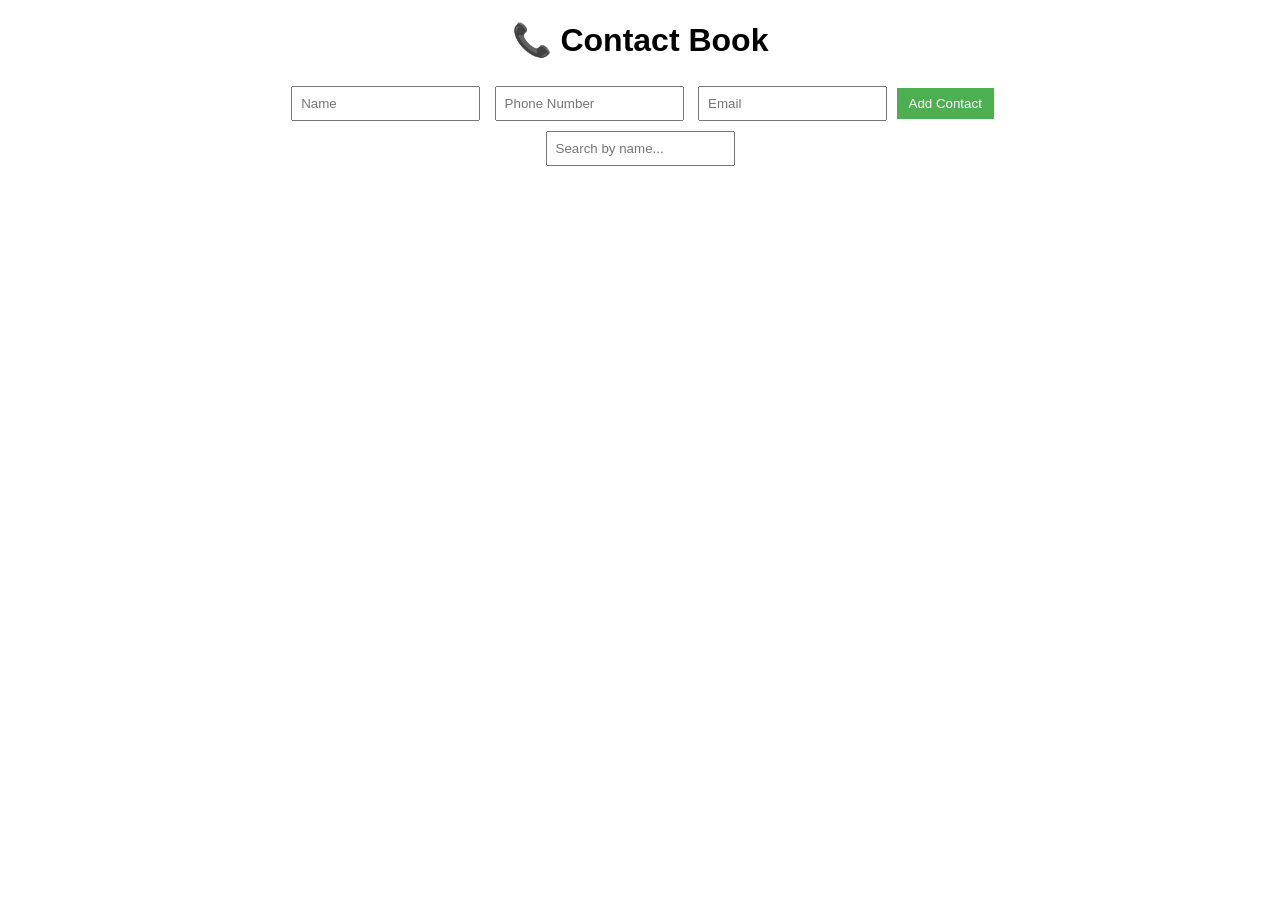
<file: contact-book/index.html>
<!DOCTYPE html>
<html>
<head>
    <meta charset="UTF-8">
    <title>Simple Contact Book</title>
    <link rel="stylesheet" href="style.css">
</head>
<body>

    <h1>📞 Contact Book</h1>

    <!-- Add Contact Form -->
    <div class="form">
        <input type="text" id="name" placeholder="Name">
        <input type="text" id="phone" placeholder="Phone Number">
        <input type="email" id="email" placeholder="Email">
        <button onclick="addContact()">Add Contact</button>
    </div>

    <!-- Search -->
    <input type="text" id="search" placeholder="Search by name..." onkeyup="searchContact()">

    <!-- Contact List -->
    <div id="contactList"></div>

    <script src="script.js"></script>
</body>
</html>
</file>
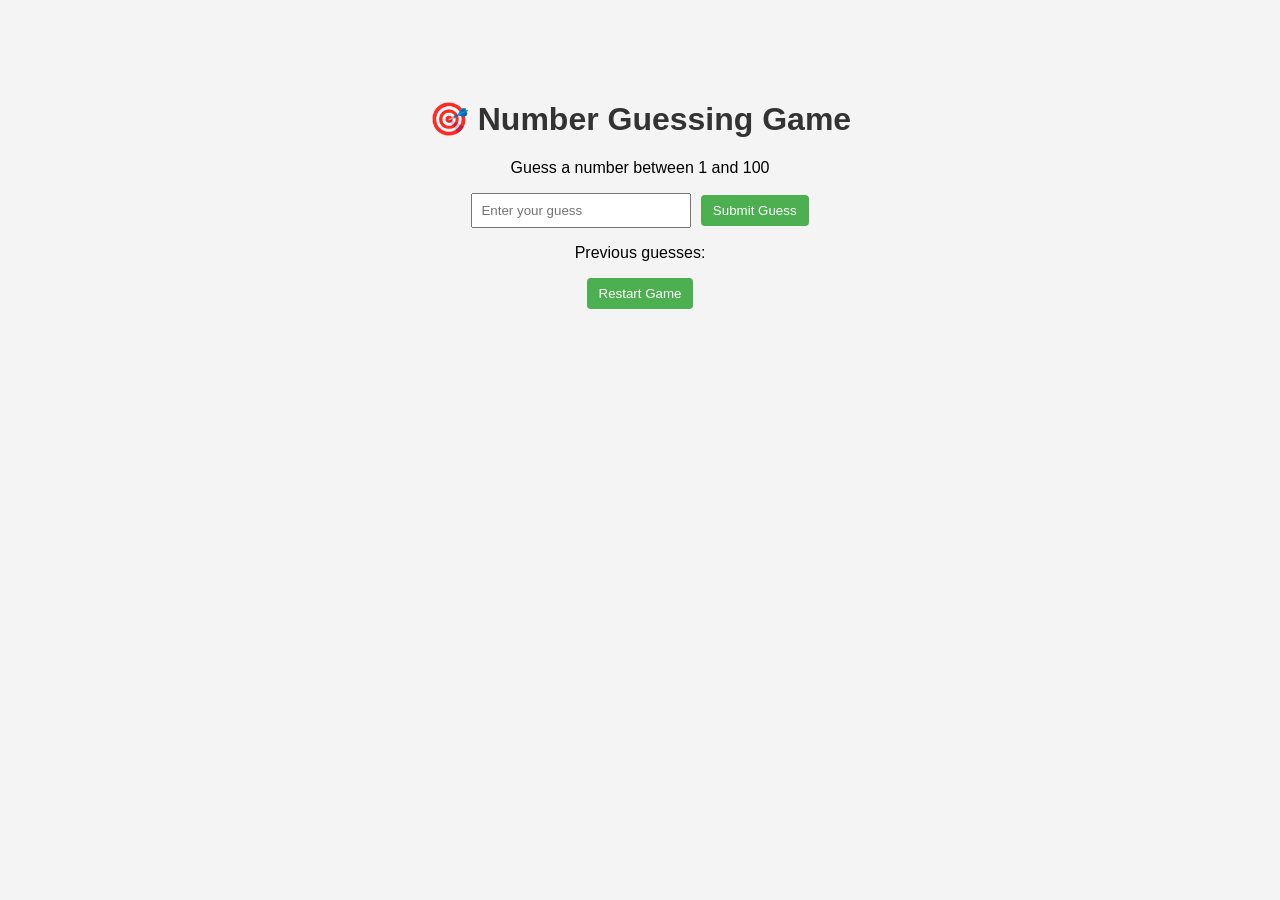
<file: number-guessing-game/index.html>
<!DOCTYPE html>
<html>
<head>
    <meta charset="UTF-8">
    <title>Number Guessing Game</title>
    <link rel="stylesheet" href="style.css">
</head>
<body>

    <h1>🎯 Number Guessing Game</h1>

    <p>Guess a number between 1 and 100</p>

    <!-- Input Field -->
    <input type="number" id="guessInput" placeholder="Enter your guess">

    <!-- Button -->
    <button onclick="checkGuess()">Submit Guess</button>

    <!-- Message Display -->
    <p id="message"></p>

    <!-- Attempts Display -->
    <p id="attempts"></p>
    <p>Previous guesses: <span id="history"></span></p>
<button onclick="restartGame()">Restart Game</button>

    <script src="script.js"></script>

</body>
</html>
</file>
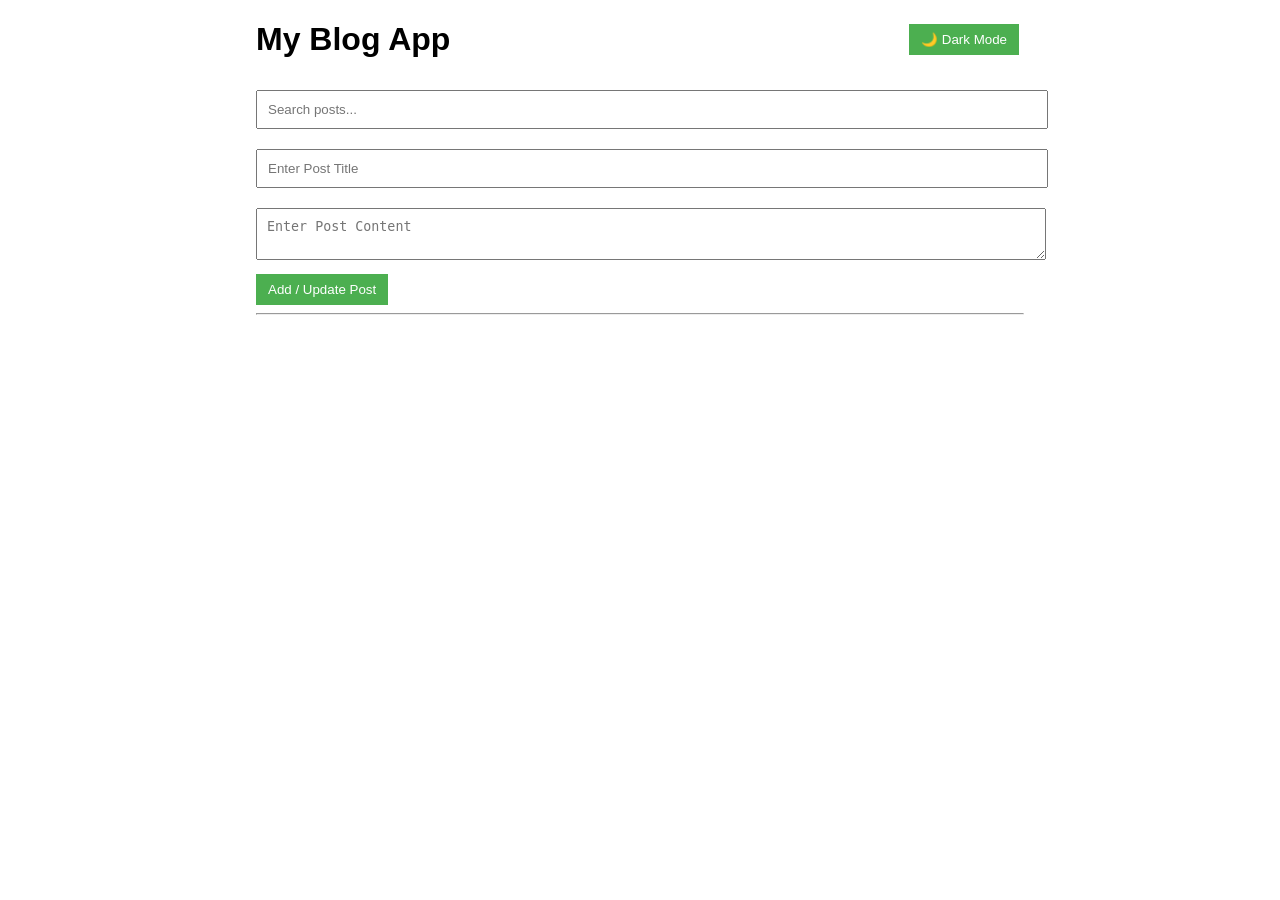
<file: simple-blog-app/index.html>
<!DOCTYPE html>
<html>
<head>
    <title>Advanced Blog App</title>
    <link rel="stylesheet" href="style.css">
</head>
<body>

    <div class="header">
        <h1>My Blog App</h1>
        <button onclick="toggleDarkMode()">🌙 Dark Mode</button>
    </div>

    <!-- Search -->
    <input type="text" id="search" placeholder="Search posts..." onkeyup="searchPosts()">

    <!-- Create Post -->
    <div class="form-container">
        <input type="text" id="title" placeholder="Enter Post Title">
        <textarea id="content" placeholder="Enter Post Content"></textarea>
        <button onclick="addPost()">Add / Update Post</button>
    </div>

    <hr>

    <div id="posts"></div>

    <script src="script.js"></script>
</body>
</html>
</file>
<file: contact-book/style.css>
body {
    font-family: Arial;
    width: 60%;
    margin: auto;
    text-align: center;
}

input {
    padding: 8px;
    margin: 5px;
}

button {
    padding: 8px 12px;
    cursor: pointer;
    background-color: #4CAF50;
    color: white;
    border: none;
}

.contact {
    border: 1px solid #ccc;
    padding: 10px;
    margin-top: 10px;
}
</file>
<file: number-guessing-game/style.css>
body {
    font-family: Arial, sans-serif;
    text-align: center;
    margin-top: 100px;
    background-color: #f4f4f4;
}

h1 {
    color: #333;
}

input {
    padding: 8px;
    width: 200px;
    margin-right: 5px;
}

button {
    padding: 8px 12px;
    cursor: pointer;
    background-color: #4CAF50;
    color: white;
    border: none;
    border-radius: 4px;
}

button:hover {
    opacity: 0.8;
}

#message {
    font-weight: bold;
    margin-top: 15px;
}

#attempts {
    margin-top: 5px;
}
</file>
<file: simple-blog-app/style.css>
body {
    font-family: Arial, sans-serif;
    width: 60%;
    margin: auto;
    transition: 0.3s;
}

.dark {
    background-color: #121212;
    color: white;
}

.header {
    display: flex;
    justify-content: space-between;
    align-items: center;
}

input, textarea {
    width: 100%;
    margin: 10px 0;
    padding: 10px;
}

button {
    padding: 8px 12px;
    cursor: pointer;
    background-color: #4CAF50;
    color: white;
    border: none;
    margin-right: 5px;
}

button:hover {
    opacity: 0.8;
}

.post {
    border: 1px solid #ccc;
    padding: 15px;
    margin-top: 15px;
    border-radius: 6px;
}
</file>
